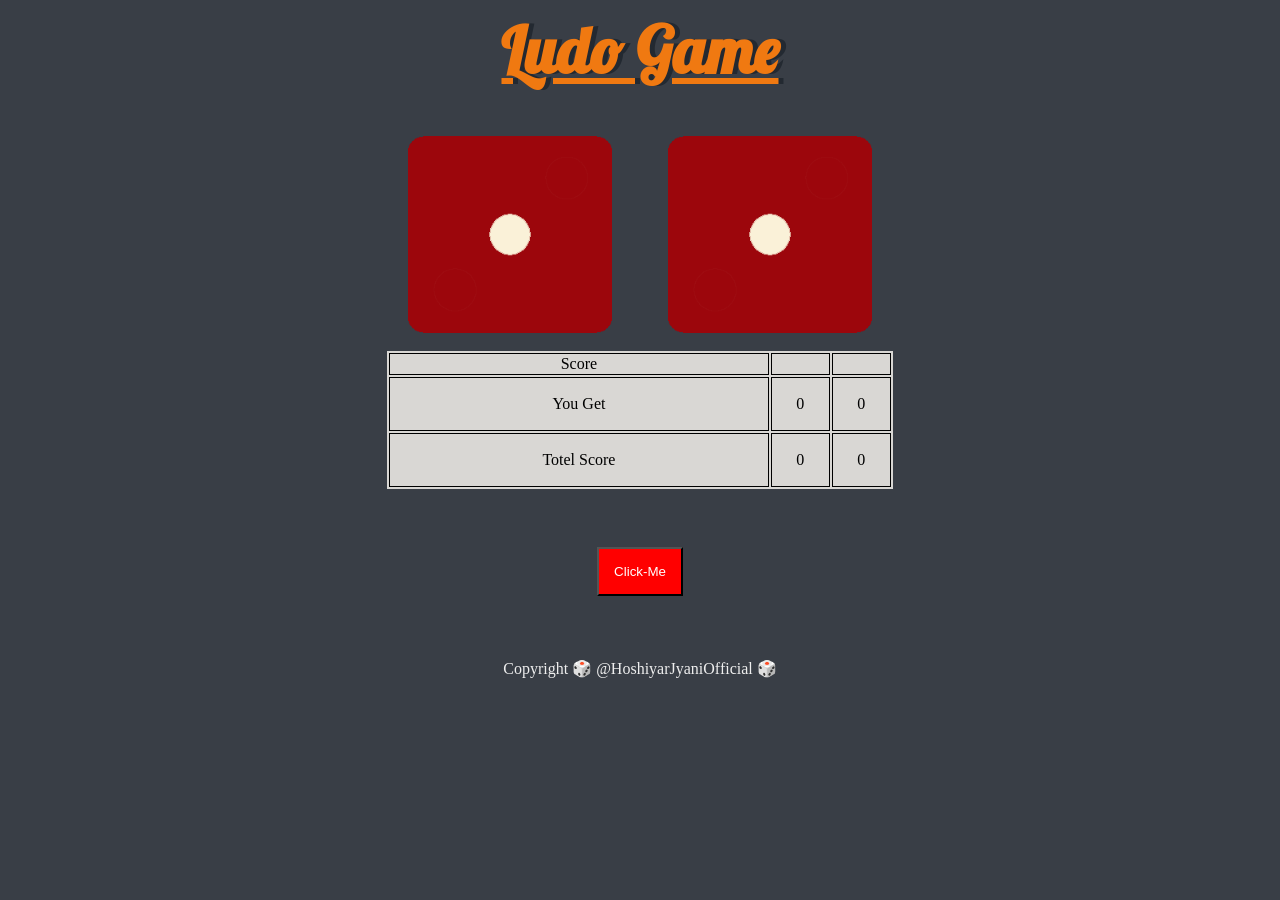
<file: index.html>
<!DOCTYPE html>
<html lang="en" dir="ltr">
  <head>
    <meta charset="utf-8" />
    <title>Dicee</title>
    <link rel="stylesheet" href="styles.css" />
    <link
      href="https://fonts.googleapis.com/css?family=Indie+Flower|Lobster"
      rel="stylesheet"
    />
    <link rel="shortcut icon" type="image/jpg" href="dice5.png"/>
  </head>
  <body>
    <div style="text-align: center;">
    <div class="container">
      <h1>Ludo Game</h1>
     
      <div class="dice">
        <p id="p1">Player 1</p>
        <img class="img1" src="dice1.png" />
      </div>

      <div class="dice">
        <p id="p2">Player 2</p>
        <img class="img2" src="dice1.png" />
      </div>
    </div>

<table>
  <tr><td>Score</td><td id="Tn1">Player 1</td> <td id="Tn2">Player 2</td></tr>
  <tr><td><p>You Get</p></td><td><p id="score1">0</p></td><td><p id="score2">0</p></td></tr>
  <tr><td><p>Totel Score</p></td><td><p id="scoreT1">0</p></td><td><p id="scoreT2">0</p></td></tr>
</table>
<h2 id="win"></h2>
    <button onclick="myFunction()">Click-Me </button>
  </div>
    <script src="index.js"></script>
  </body>

  <footer>Copyright 🎲 @HoshiyarJyaniOfficial 🎲</footer>
</html>
</file>
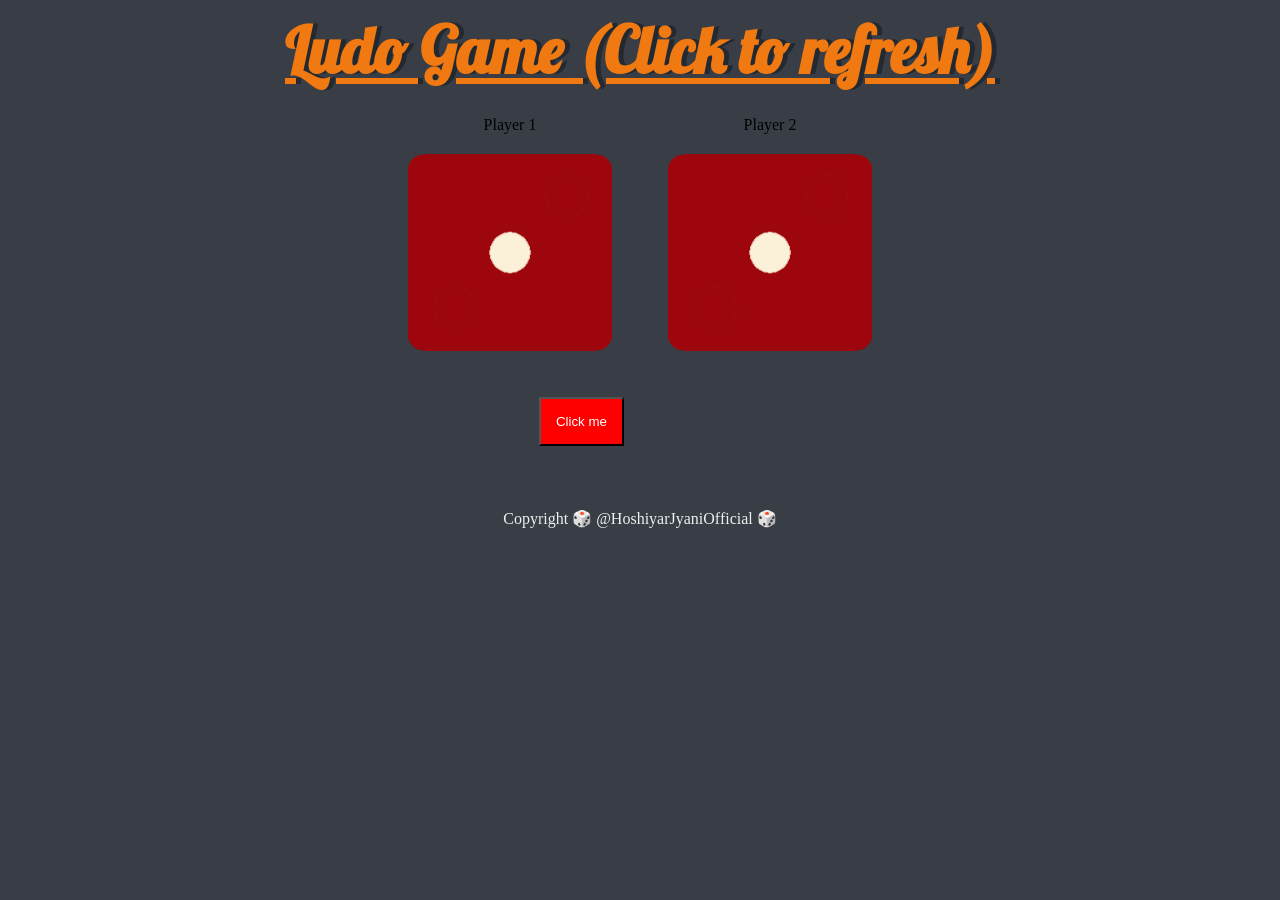
<file: DiceGame.html>
<!DOCTYPE html>
<html lang="en" dir="ltr">
  <head>
    <meta charset="utf-8" />
    <title>Dicee</title>
    <link rel="stylesheet" href="styles.css" />
    <link
      href="https://fonts.googleapis.com/css?family=Indie+Flower|Lobster"
      rel="stylesheet"
    />
    <link rel="shortcut icon" type="image/jpg" href="/images/dice5.png"/>
  </head>
  <body>
    <div class="container">
      <h1>Ludo Game (Click to refresh)</h1>

      <div class="dice">
        <p>Player 1</p>
        <img class="img1" src="/images/dice1.png" />
      </div>

      <div class="dice">
        <p>Player 2</p>
        <img class="img2" src="/images/dice1.png" />
      </div>
    </div>

    <button onclick="myFunction()">Click me</button>

    <script src="index.js"></script>
  </body>

  <footer>Copyright 🎲 @HoshiyarJyaniOfficial 🎲</footer>
</html>
</file>
<file: styles.css>
.container {
  width: 70%;
  margin: auto;
  text-align: center;
}

.dice {
  text-align: center;
  display: inline-block;

}

body {
  background-color: #393E46;
}

h1 {
  margin: 10px;
  font-family: 'Lobster', cursive;
  text-shadow: 5px 0 #232931;
  font-size: 4rem;
  color: #f07911;
  text-decoration: underline;
}
h2{
  text-align: center;
  font-family:  Helvetica, sans-serif;
  text-decoration: underline;
  color: #f07911;
}
#p1,#p2{
  font-size: 2rem;
  color: #f4e9e9;
  font-family:  'Arial Narrow Bold', sans-serif;
  text-decoration: underline;
  font-style: italic;
}

img {
  width: 80%;
}

footer {
  margin-top: 5%;
  color: #EEEEEE;
  text-align: center;
  font-family:Georgia, 'Times New Roman', Times, serif;

}
button{
  
  background-color: red;
  color: white;
  padding: 15px;
  margin: 3% 42% 0%;
}
     

button:hover{
  background-color: rgb(105, 102, 102);
  transition-delay: 0.1s;
  box-shadow: #393E46;
}
 tr td{
  border: 1px solid black;
  text-align: center;
  
}
table{
 background-color: #d9d7d4;
  margin:10px auto ;
  width: 40%;
}
</file>
